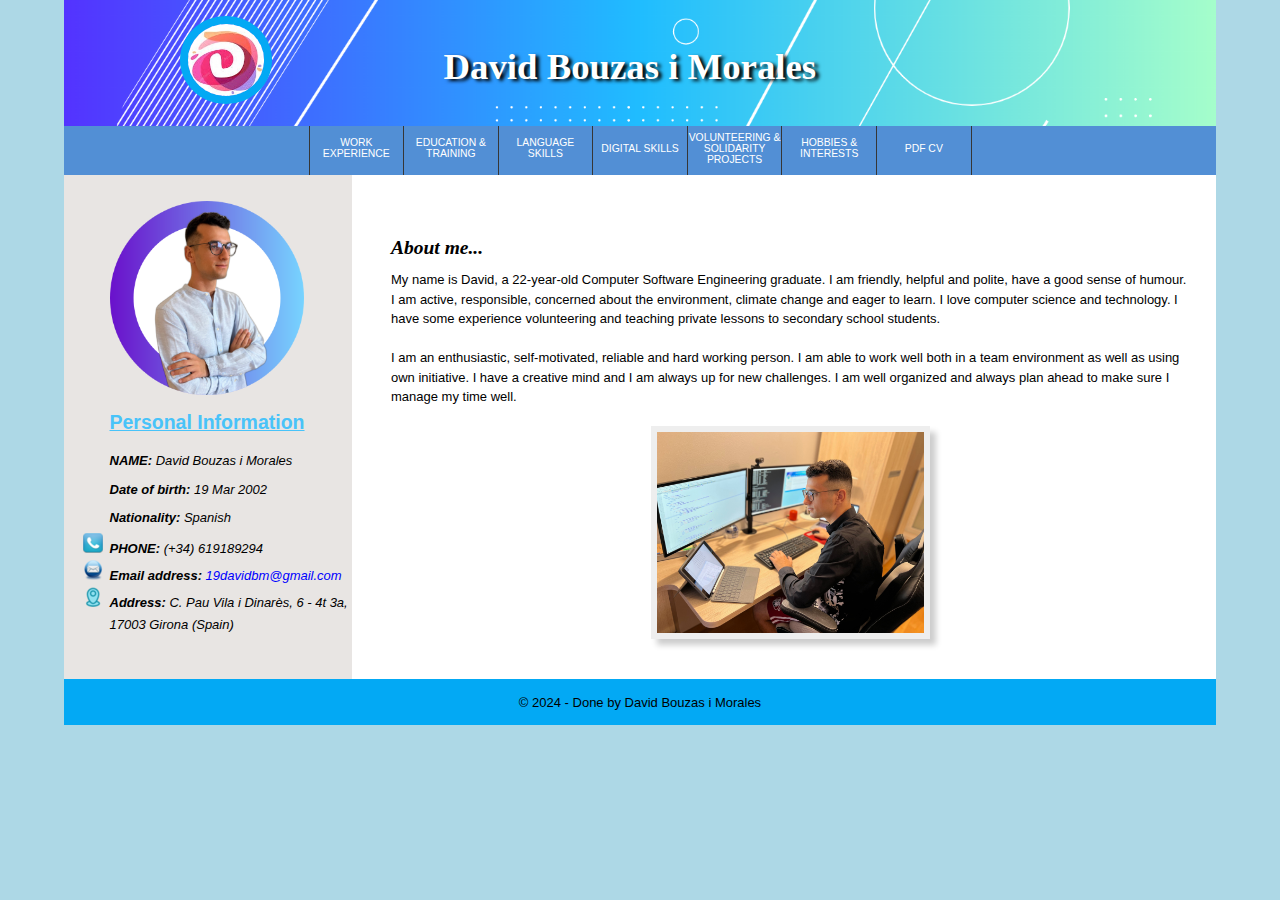
<file: index.html>
<!DOCTYPE html>
<! Author: David Bouzas Morales>
<html lang="en">
  <head>
	<meta charset="UTF-8">
    <title>David Bouzas CV</title>
    <link rel="stylesheet" type="text/css" href="./css/estilCV.css">
	<meta name="viewport" content="width=device-width, user-scalable=no, initial-scale=1.0, maximum-scale=1.0, minimum-scale=1.0">
  </head>
  <body>
	<header class="header">
		<div class="logotip">
			<img src="./imatges/LOGOD.jpg" alt="logo D">
		</div>
		<section class="titol">
			<h1>David Bouzas i Morales</h1>
		</section>
	</header>
	<nav class="navegacion">
		<ul class="menu">
			
			<li class="first-item">
				<a href="workExperience.html">
					<img src="./imatges/work-menu.png" alt="" class="imatge">
					<span class="text-item">WORK EXPERIENCE</span>
					<span class="down-item"></span>
				</a>
			</li>

			<li>
				<a href="educationTraining.html">
					<img src="./imatges/education-menu.png" alt="" class="imatge">
					<span class="text-item">EDUCATION & TRAINING</span>
					<span class="down-item"></span>
				</a>
			</li>

			<li>
				<a href="languageSkills.html">
					<img src="./imatges/language-menu.png" alt="" class="imatge">
					<span class="text-item">LANGUAGE SKILLS</span>
					<span class="down-item"></span>
				</a>
			</li>

			<li>
				<a href="digitalSkills.html">
					<img src="./imatges/digital-menu.png" alt="" class="imatge">
					<span class="text-item">DIGITAL SKILLS</span>
					<span class="down-item"></span>
				</a>
			</li>

			<li>
				<a href="volunteering.html">
					<img src="./imatges/volunteering-menu.png" alt="" class="imatge">
					<span class="text-item">VOLUNTEERING & SOLIDARITY PROJECTS</span>
					<span class="down-item"></span>
				</a>
			</li>

			<li>
				<a href="hobbies.html">
					<img src="./imatges/hobbies-menu.png" alt="" class="imatge">
					<span class="text-item">HOBBIES & INTERESTS</span>
					<span class="down-item"></span>
				</a>
			</li>
			<li>
				<a href="cvPDF.html">
					<img src="./imatges/PDF-menu.png" alt="" class="imatge">
					<span class="text-item">PDF CV</span>
					<span class="down-item"></span>
				</a>
			</li>

		</ul>
	</nav>
	
	<div id="main-content">
		<div class="infoPersonal">
			<img src="./imatges/photoDavid.png" alt="Photo David" />
			<h3>Personal Information</h3> 
			<p><em><strong>NAME:</strong> David Bouzas i Morales </em></p>
			<p><em><strong>Date of birth:</strong> 19 Mar 2002 </em></p>
			<p><em><strong>Nationality:</strong> Spanish </em></p>
			
			<ul><li class="telef"><em><strong>PHONE: </strong>(+34) 619189294 </em></li></ul>
			<ul><li class="email"><em><strong>Email address: </strong><a href="mailto:19davidbm@gmail.com" class="adrmail">19davidbm@gmail.com</a></em></li></ul> 
			<ul><li class="adreça"><em><strong>Address:</strong> C. Pau Vila i Dinarès, 6 - 4t 3a, 17003 Girona (Spain) </em></li></ul> 
			<br></br>
		</div>
		<div class="bio">
			<h2>About me...</h2>
			<p>My name is David, a 22-year-old Computer Software Engineering graduate. I am friendly, helpful and polite, have a good sense of humour. I am active, 
			responsible, concerned about the environment, climate change and eager to learn. I love computer science and technology. I have some experience volunteering 
			and teaching private lessons to secondary school students.<br></br></p>
			<p> I am an enthusiastic, self-motivated, reliable and hard working person. I am able to work well both in a team environment as well as using own initiative.  I have a creative mind and I am always 
			up for new challenges. I am well organized and always plan ahead to make sure I manage my time well.<br></br></p>
			<img src="./imatges/photoOffice.jpeg" alt="Photo Office">
		</div>
	</div>
	<footer>
		&#169 2024 - Done by David Bouzas i Morales
	</footer>
  </body>
</html>
</file>
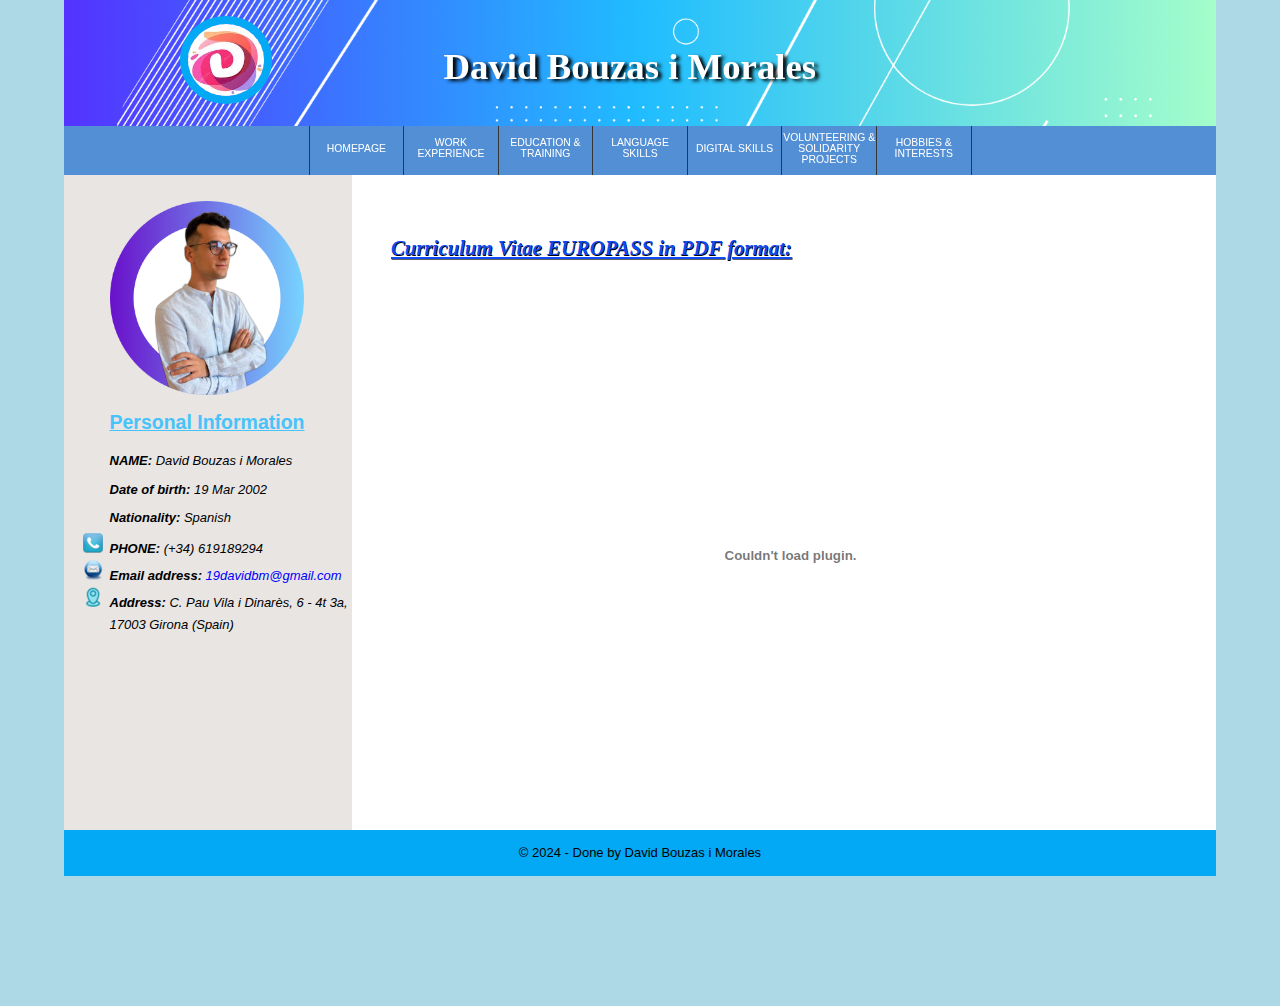
<file: cvPDF.html>
<!DOCTYPE html>
<! Author: David Bouzas Morales>
<html lang="en">
  <head>
	<meta charset="UTF-8">
    <title>David Bouzas CV: Display PDF</title>
    <link rel="stylesheet" type="text/css" href="./css/estilCV.css">
	<meta name="viewport" content="width=device-width, user-scalable=no, initial-scale=1.0, maximum-scale=1.0, minimum-scale=1.0">
  </head>
  <body>
	<header class="header">
		<div class="logotip">
			<img src="./imatges/LOGOD.jpg" alt="logo D">
		</div>
		<section class="titol">
			<h1>David Bouzas i Morales</h1>
		</section>
	</header>
	<nav class="navegacion">
		<ul class="menu">

			<li class="first-item">
				<a href="index.html">
					<img src="./imatges/home-menu.png" alt="" class="imatge">
					<span class="text-item">HOMEPAGE</span>
					<span class="down-item"></span>
				</a>
			</li>

			<li>
				<a href="workExperience.html">
					<img src="./imatges/work-menu.png" alt="" class="imatge">
					<span class="text-item">WORK EXPERIENCE</span>
					<span class="down-item"></span>
				</a>
			</li>

			<li>
				<a href="educationTraining.html">
					<img src="./imatges/education-menu.png" alt="" class="imatge">
					<span class="text-item">EDUCATION & TRAINING</span>
					<span class="down-item"></span>
				</a>
			</li>

			<li>
				<a href="languageSkills.html">
					<img src="./imatges/language-menu.png" alt="" class="imatge">
					<span class="text-item">LANGUAGE SKILLS</span>
					<span class="down-item"></span>
				</a>
			</li>

			<li>
				<a href="digitalSkills.html">
					<img src="./imatges/digital-menu.png" alt="" class="imatge">
					<span class="text-item">DIGITAL SKILLS</span>
					<span class="down-item"></span>
				</a>
			</li>

			<li>
				<a href="volunteering.html">
					<img src="./imatges/volunteering-menu.png" alt="" class="imatge">
					<span class="text-item">VOLUNTEERING & SOLIDARITY PROJECTS</span>
					<span class="down-item"></span>
				</a>
			</li>
			<li>
				<a href="hobbies.html">
					<img src="./imatges/hobbies-menu.png" alt="" class="imatge">
					<span class="text-item">HOBBIES & INTERESTS</span>
					<span class="down-item"></span>
				</a>
			</li>

		</ul>
	</nav>
	<div id="main-content">
		<div class="infoPersonal">
			<img src="./imatges/photoDavid.png" alt="Photo David" />
			<h3>Personal Information</h3> 
			<p><em><strong>NAME:</strong> David Bouzas i Morales </em></p>
			<p><em><strong>Date of birth:</strong> 19 Mar 2002 </em></p>
			<p><em><strong>Nationality:</strong> Spanish </em></p>
			
			<ul><li class="telef"><em><strong>PHONE: </strong>(+34) 619189294 </em></li></ul>
			<ul><li class="email"><em><strong>Email address: </strong><a href="mailto:19davidbm@gmail.com" class="adrmail">19davidbm@gmail.com</a></em></li></ul> 
			<ul><li class="adreça"><em><strong>Address:</strong> C. Pau Vila i Dinarès, 6 - 4t 3a, 17003 Girona (Spain) </em></li></ul> 
		</div>
		<div class="bio">
			<h4>Curriculum Vitae EUROPASS in PDF format:<br></br></h4>
			
			<embed src="./pdf/CV_David_Bouzas.pdf" type="application/pdf" width="100%" height="490px" />
		</div>
	</div>
	<footer>
		&#169 2024 - Done by David Bouzas i Morales
	</footer>
  </body>
</html>
</file>
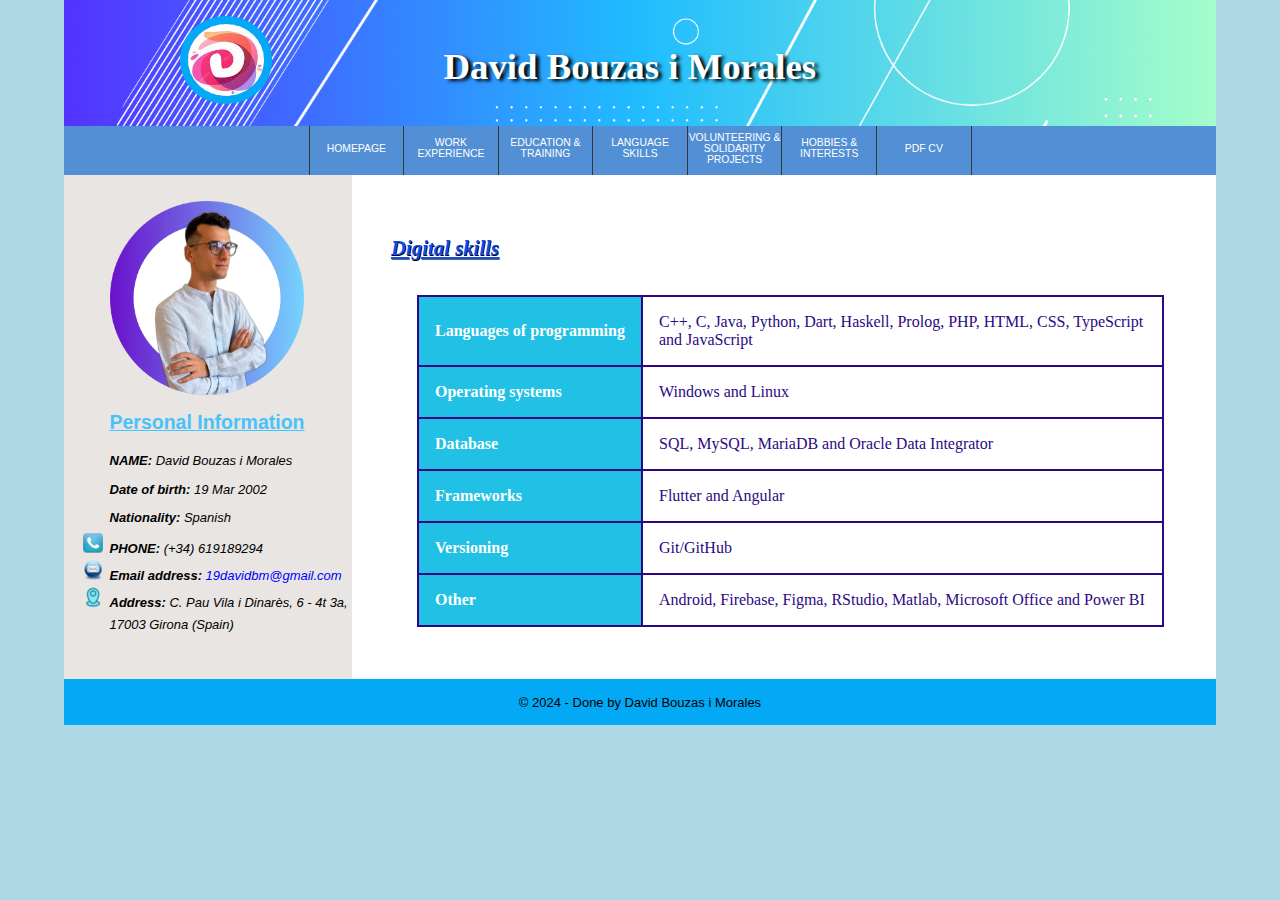
<file: digitalSkills.html>
<!DOCTYPE html>
<! Author: David Bouzas Morales>
<html lang="en">
  <head>
	<meta charset="UTF-8">
    <title>David Bouzas CV: Digital skills</title>
    <link rel="stylesheet" type="text/css" href="./css/estilCV.css">
	<meta name="viewport" content="width=device-width, user-scalable=no, initial-scale=1.0, maximum-scale=1.0, minimum-scale=1.0">
  </head>
  <body>
	<header class="header">
		<div class="logotip">
			<img src="./imatges/LOGOD.jpg" alt="logo D">
		</div>
		<section class="titol">
			<h1>David Bouzas i Morales</h1>
		</section>
	</header>
	<nav class="navegacion">
		<ul class="menu">

			<li class="first-item">
				<a href="index.html">
					<img src="./imatges/home-menu.png" alt="" class="imatge">
					<span class="text-item">HOMEPAGE</span>
					<span class="down-item"></span>
				</a>
			</li>

			<li>
				<a href="workExperience.html">
					<img src="./imatges/work-menu.png" alt="" class="imatge">
					<span class="text-item">WORK EXPERIENCE</span>
					<span class="down-item"></span>
				</a>
			</li>

			<li>
				<a href="educationTraining.html">
					<img src="./imatges/education-menu.png" alt="" class="imatge">
					<span class="text-item">EDUCATION & TRAINING</span>
					<span class="down-item"></span>
				</a>
			</li>

			<li>
				<a href="languageSkills.html">
					<img src="./imatges/language-menu.png" alt="" class="imatge">
					<span class="text-item">LANGUAGE SKILLS</span>
					<span class="down-item"></span>
				</a>
			</li>

			<li>
				<a href="volunteering.html">
					<img src="./imatges/volunteering-menu.png" alt="" class="imatge">
					<span class="text-item">VOLUNTEERING & SOLIDARITY PROJECTS</span>
					<span class="down-item"></span>
				</a>
			</li>

			<li>
				<a href="hobbies.html">
					<img src="./imatges/hobbies-menu.png" alt="" class="imatge">
					<span class="text-item">HOBBIES & INTERESTS</span>
					<span class="down-item"></span>
				</a>
			</li>
			<li>
				<a href="cvPDF.html">
					<img src="./imatges/PDF-menu.png" alt="" class="imatge">
					<span class="text-item">PDF CV</span>
					<span class="down-item"></span>
				</a>
			</li>

		</ul>
	</nav>
	<div id="main-content">
		<div class="infoPersonal">
			<img src="./imatges/photoDavid.png" alt="Photo David" />
			<h3>Personal Information</h3> 
			<p><em><strong>NAME:</strong> David Bouzas i Morales </em></p>
			<p><em><strong>Date of birth:</strong> 19 Mar 2002 </em></p>
			<p><em><strong>Nationality:</strong> Spanish </em></p>
			
			<ul><li class="telef"><em><strong>PHONE: </strong>(+34) 619189294 </em></li></ul>
			<ul><li class="email"><em><strong>Email address: </strong><a href="mailto:19davidbm@gmail.com" class="adrmail">19davidbm@gmail.com</a></em></li></ul> 
			<ul><li class="adreça"><em><strong>Address:</strong> C. Pau Vila i Dinarès, 6 - 4t 3a, 17003 Girona (Spain) </em></li></ul> 
		</div>
		<div class="bio">
			<h4>Digital skills</h4>
			<table>
				<tr>
					<th>Languages of programming</th>
					<td>C++, C, Java, Python, Dart, Haskell, Prolog, PHP, HTML, CSS, TypeScript and JavaScript</td>
				</tr>
				<tr>
					<th>Operating systems</th>
					<td>Windows and Linux</td>
				</tr>
				<tr>
					<th>Database</th>
					<td>SQL, MySQL, MariaDB and Oracle Data Integrator</td>
				</tr>
				<tr>
					<th>Frameworks</th>
					<td>Flutter and Angular</td>
				</tr>
				<tr>
					<th>Versioning</th>
					<td>Git/GitHub</td>
				</tr>
				<tr>
					<th>Other</th>
					<td>Android, Firebase, Figma, RStudio, Matlab, Microsoft Office and Power BI</td>
				</tr>
			</table>
		</div>
	</div>
	<footer>
		&#169 2024 - Done by David Bouzas i Morales
	</footer>
  </body>
</html>
</file>
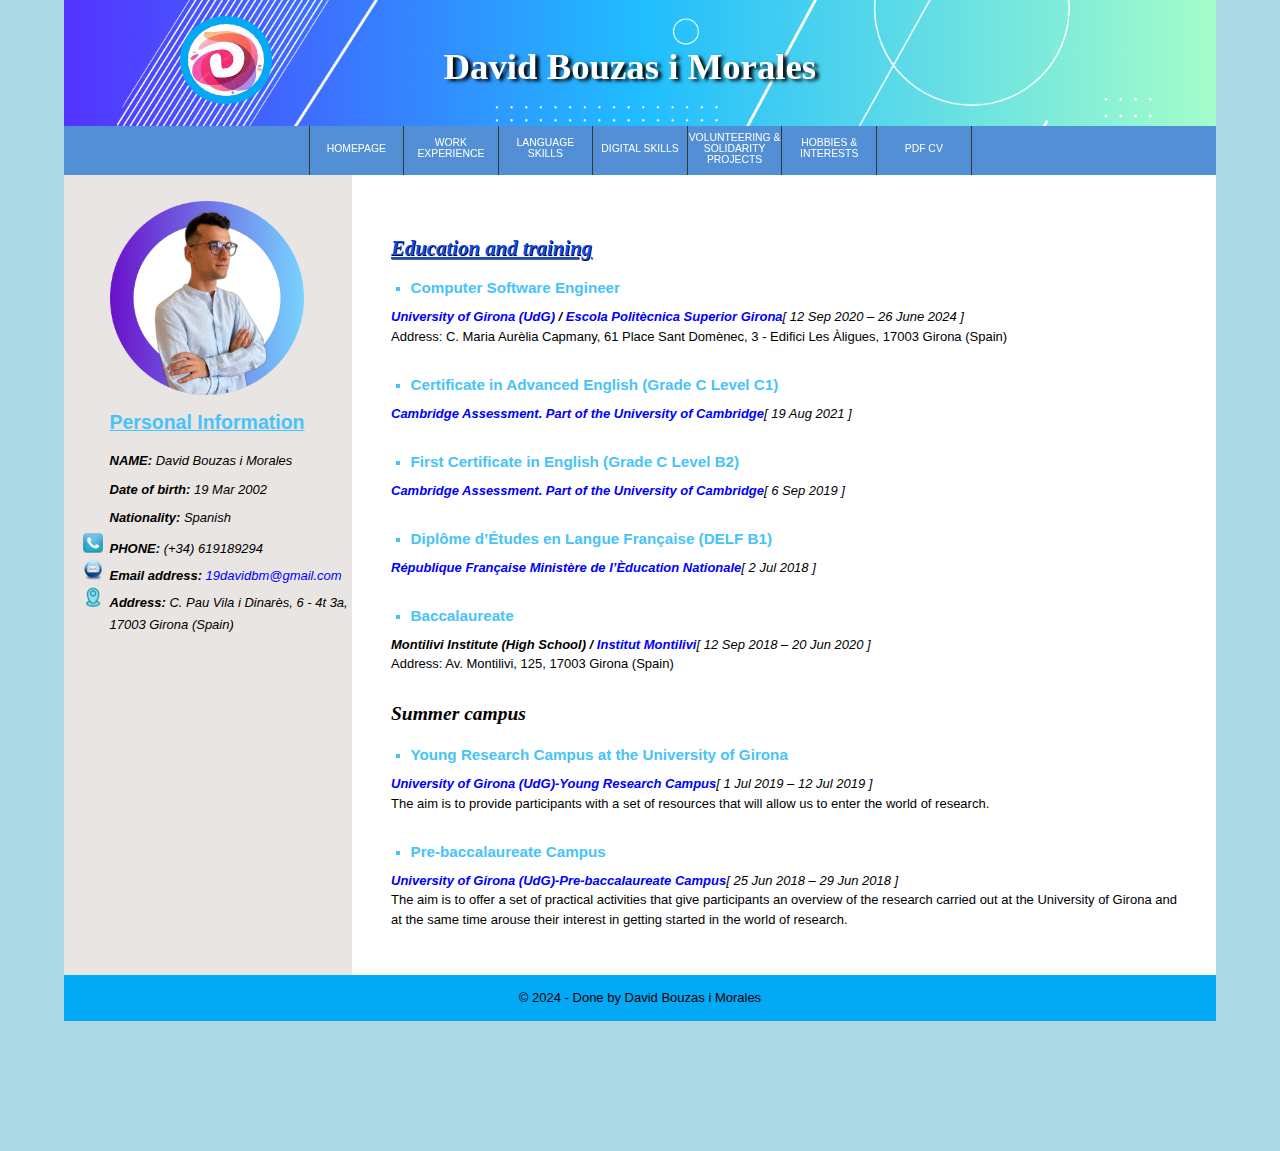
<file: educationTraining.html>
<!DOCTYPE html>
<! Author: David Bouzas Morales>
<html lang="en">
  <head>
	<meta charset="UTF-8">
    <title>David Bouzas CV: Education and training</title>
    <link rel="stylesheet" type="text/css" href="./css/estilCV.css">
	<meta name="viewport" content="width=device-width, user-scalable=no, initial-scale=1.0, maximum-scale=1.0, minimum-scale=1.0">
  </head>
  <body>
	<header class="header">
		<div class="logotip">
			<img src="./imatges/LOGOD.jpg" alt="logo D">
		</div>
		<section class="titol">
			<h1>David Bouzas i Morales</h1>
		</section>
	</header>
	<nav class="navegacion">
		<ul class="menu">

			<li class="first-item">
				<a href="index.html">
					<img src="./imatges/home-menu.png" alt="" class="imatge">
					<span class="text-item">HOMEPAGE</span>
					<span class="down-item"></span>
				</a>
			</li>

			<li>
				<a href="workExperience.html">
					<img src="./imatges/work-menu.png" alt="" class="imatge">
					<span class="text-item">WORK EXPERIENCE</span>
					<span class="down-item"></span>
				</a>
			</li>

			<li>
				<a href="languageSkills.html">
					<img src="./imatges/language-menu.png" alt="" class="imatge">
					<span class="text-item">LANGUAGE SKILLS</span>
					<span class="down-item"></span>
				</a>
			</li>

			<li>
				<a href="digitalSkills.html">
					<img src="./imatges/digital-menu.png" alt="" class="imatge">
					<span class="text-item">DIGITAL SKILLS</span>
					<span class="down-item"></span>
				</a>
			</li>

			<li>
				<a href="volunteering.html">
					<img src="./imatges/volunteering-menu.png" alt="" class="imatge">
					<span class="text-item">VOLUNTEERING & SOLIDARITY PROJECTS</span>
					<span class="down-item"></span>
				</a>
			</li>

			<li>
				<a href="hobbies.html">
					<img src="./imatges/hobbies-menu.png" alt="" class="imatge">
					<span class="text-item">HOBBIES & INTERESTS</span>
					<span class="down-item"></span>
				</a>
			</li>
			<li>
				<a href="cvPDF.html">
					<img src="./imatges/PDF-menu.png" alt="" class="imatge">
					<span class="text-item">PDF CV</span>
					<span class="down-item"></span>
				</a>
			</li>

		</ul>
	</nav>
	<div id="main-content">
		<div class="infoPersonal">	
			<img src="./imatges/photoDavid.png" alt="Photo David" />
			<h3>Personal Information</h3> 
			<p><em><strong>NAME:</strong> David Bouzas i Morales </em></p>
			<p><em><strong>Date of birth:</strong> 19 Mar 2002 </em></p>
			<p><em><strong>Nationality:</strong> Spanish </em></p>
			
			<ul><li class="telef"><em><strong>PHONE: </strong>(+34) 619189294 </em></li></ul>
			<ul><li class="email"><em><strong>Email address: </strong><a href="mailto:19davidbm@gmail.com" class="adrmail">19davidbm@gmail.com</a></em></li></ul> 
			<ul><li class="adreça"><em><strong>Address:</strong> C. Pau Vila i Dinarès, 6 - 4t 3a, 17003 Girona (Spain) </em></li></ul> 
		</div>
		<div class="bio">
			<h4>Education and training</h4>
			<ul><li><h3>Computer Software Engineer</h3></li></ul>
			<p><a href="https://www.udg.edu/en/" target="_blank"><em><strong>University of Girona (UdG)</a> / <a href="https://www.udg.edu/en/eps" target="_blank">Escola Politècnica Superior Girona</a></strong>[ 12 Sep 2020 – 26 June 2024 ]</em></p>
			<p>Address: C. Maria Aurèlia Capmany, 61 Place Sant Domènec, 3 - Edifici Les Àligues, 17003 Girona (Spain)<br></br></p>
			<ul><li><h3>Certificate in Advanced English (Grade C Level C1)</h3></li></ul>
			<p><a href="https://www.cambridgeenglish.org/exams-and-tests/advanced/" target="_blank"><em><strong>Cambridge Assessment. Part of the University of Cambridge</a></strong>[ 19 Aug 2021 ]</em><br></br></p>
			<ul><li><h3>First Certificate in English (Grade C Level B2)</h3></li></ul>
			<p><a href="https://www.cambridgeenglish.org/exams-and-tests/first/" target="_blank"><em><strong>Cambridge Assessment. Part of the University of Cambridge</a></strong>[ 6 Sep 2019 ]<br></br></em></p>
			<ul><li><h3>Diplôme d’Études en Langue Française (DELF B1)</h3></li></ul>
			<p><a href="https://www.france-education-international.fr/diplome/delf-tout-public?langue=fr" target="_blank"><em><strong>République Française Ministère de l’Èducation Nationale</a></strong>[ 2 Jul 2018 ]<br></br></em></p>
			<ul><li><h3>Baccalaureate</h3></li></ul>
			<p><em><strong>Montilivi Institute (High School) / <a href="https://www.institutmontilivi.cat/" target="_blank">Institut Montilivi</a></strong>[ 12 Sep 2018 – 20 Jun 2020 ]</em></p>
			<p>Address: Av. Montilivi, 125, 17003 Girona (Spain)<br></br></p>
			<h2>Summer campus</h2>
			<ul><li><h3>Young Research Campus at the University of Girona</h3></li></ul>
			<p><a href="https://jovecampusrecerca2019.wordpress.com/" target="_blank"><em><strong>University of Girona (UdG)-Young Research Campus</a></strong>[ 1 Jul 2019 – 12 Jul 2019 ]</em></p>
			<p>The aim is to provide participants with a set of resources that will allow us to enter the world of research.<br></br></p>
			<ul><li><h3>Pre-baccalaureate Campus</h3></li></ul>
			<p><a href="https://campusprebat2018.wordpress.com/" target="_blank"><em><strong>University of Girona (UdG)-Pre-baccalaureate Campus</a></strong>[ 25 Jun 2018 – 29 Jun 2018 ]</em></p>
			<p>The aim is to offer a set of practical activities that give participants an overview of the research carried out at the University of Girona and at the same time arouse
			their interest in getting started in the world of research.<br></br></p>
		</div>
	</div>
	<footer>
		&#169 2024 - Done by David Bouzas i Morales
	</footer>
  </body>
</html>
</file>
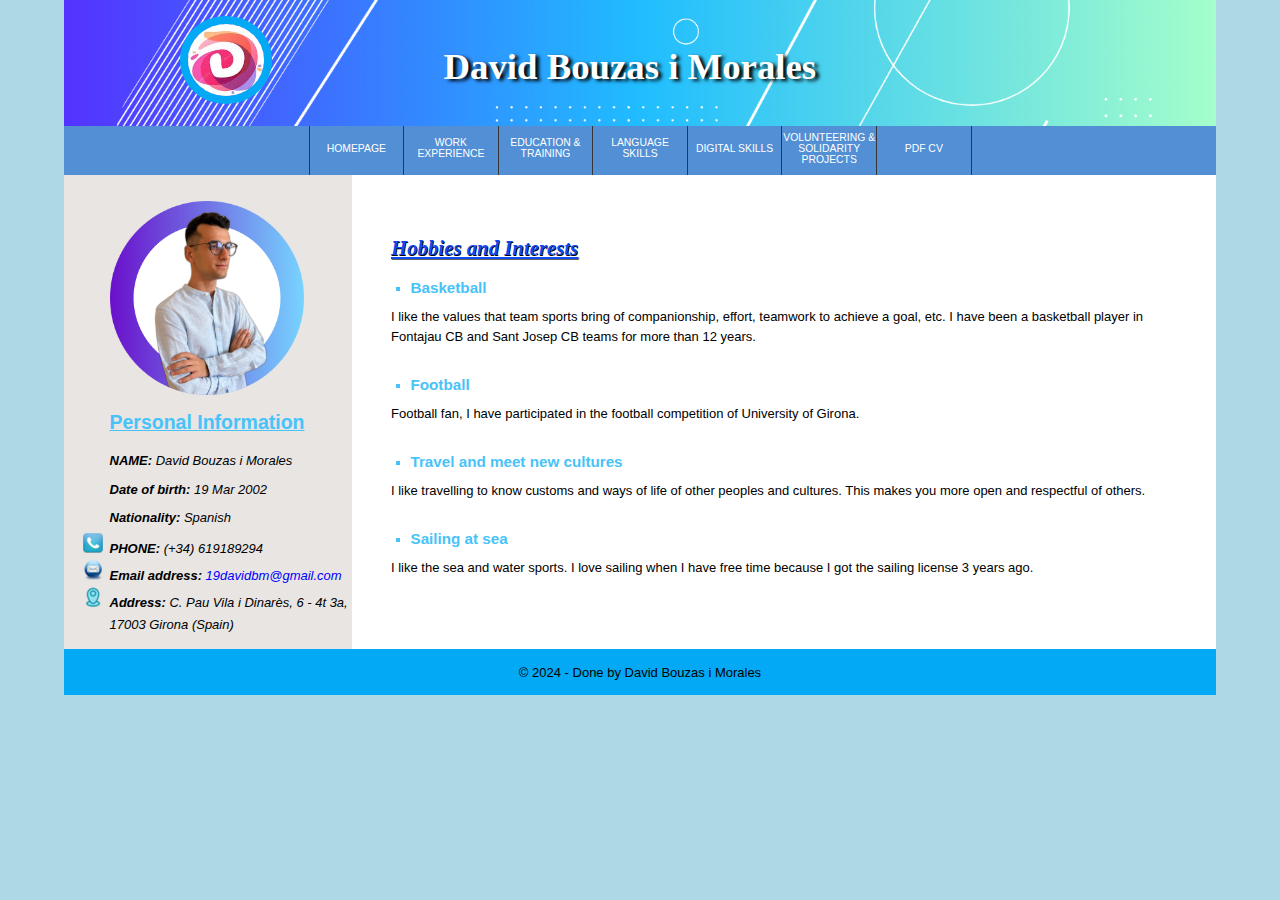
<file: hobbies.html>
<!DOCTYPE html>
<! Author: David Bouzas Morales>
<html lang="en">
  <head>
	<meta charset="UTF-8">
    <title>David Bouzas CV: Hobbies and Interests</title>
    <link rel="stylesheet" type="text/css" href="./css/estilCV.css">
	<meta name="viewport" content="width=device-width, user-scalable=no, initial-scale=1.0, maximum-scale=1.0, minimum-scale=1.0">
  </head>
  <body>
	<header class="header">
		<div class="logotip">
			<img src="./imatges/LOGOD.jpg" alt="logo D">
		</div>
		<section class="titol">
			<h1>David Bouzas i Morales</h1>
		</section>
	</header>
	<nav class="navegacion">
		<ul class="menu">
		
			<li class="first-item">
				<a href="index.html">
					<img src="./imatges/home-menu.png" alt="" class="imatge">
					<span class="text-item">HOMEPAGE</span>
					<span class="down-item"></span>
				</a>
			</li>

			<li>
				<a href="workExperience.html">
					<img src="./imatges/work-menu.png" alt="" class="imatge">
					<span class="text-item">WORK EXPERIENCE</span>
					<span class="down-item"></span>
				</a>
			</li>

			<li>
				<a href="educationTraining.html">
					<img src="./imatges/education-menu.png" alt="" class="imatge">
					<span class="text-item">EDUCATION & TRAINING</span>
					<span class="down-item"></span>
				</a>
			</li>

			<li>
				<a href="languageSkills.html">
					<img src="./imatges/language-menu.png" alt="" class="imatge">
					<span class="text-item">LANGUAGE SKILLS</span>
					<span class="down-item"></span>
				</a>
			</li>

			<li>
				<a href="digitalSkills.html">
					<img src="./imatges/digital-menu.png" alt="" class="imatge">
					<span class="text-item">DIGITAL SKILLS</span>
					<span class="down-item"></span>
				</a>
			</li>

			<li>
				<a href="volunteering.html">
					<img src="./imatges/volunteering-menu.png" alt="" class="imatge">
					<span class="text-item">VOLUNTEERING & SOLIDARITY PROJECTS</span>
					<span class="down-item"></span>
				</a>
			</li>
			<li>
				<a href="cvPDF.html">
					<img src="./imatges/PDF-menu.png" alt="" class="imatge">
					<span class="text-item">PDF CV</span>
					<span class="down-item"></span>
				</a>
			</li>

		</ul>
	</nav>
	<div id="main-content">
		<div class="infoPersonal">
			<img src="./imatges/photoDavid.png" alt="Photo David" />
			<h3>Personal Information</h3> 
			<p><em><strong>NAME:</strong> David Bouzas i Morales </em></p>
			<p><em><strong>Date of birth:</strong> 19 Mar 2002 </em></p>
			<p><em><strong>Nationality:</strong> Spanish </em></p>
			
			<ul><li class="telef"><em><strong>PHONE: </strong>(+34) 619189294 </em></li></ul>
			<ul><li class="email"><em><strong>Email address: </strong><a href="mailto:19davidbm@gmail.com" class="adrmail">19davidbm@gmail.com</a></em></li></ul> 
			<ul><li class="adreça"><em><strong>Address:</strong> C. Pau Vila i Dinarès, 6 - 4t 3a, 17003 Girona (Spain) </em></li></ul> 
		</div>
		<div class="bio">
			<h4>Hobbies and Interests</h4>
			<ul><li><h3>Basketball</h3></li></ul>
			<p>I like the values that team sports bring of companionship, effort, teamwork to achieve a goal, etc. I have been a basketball 
			player in Fontajau CB and Sant Josep CB teams for more than 12 years.<br></br></p>
			<ul><li><h3>Football</h3></li></ul>
			<p>Football fan, I have participated in the football competition of University of Girona.<br></br></p>
			<ul><li><h3>Travel and meet new cultures</h3></li></ul>
			<p>I like travelling to know customs and ways of life of other peoples and cultures. This makes you more open and 
			respectful of others.<br></br></p>
			<ul><li><h3>Sailing at sea </h3></li></ul>
			<p>I like the sea and water sports. I love sailing when I have free time because I got the sailing license 3 years ago.<br></br></p>
		</div>
	</div>
	<footer>
		&#169 2024 - Done by David Bouzas i Morales
	</footer>
  </body>
</html>
</file>
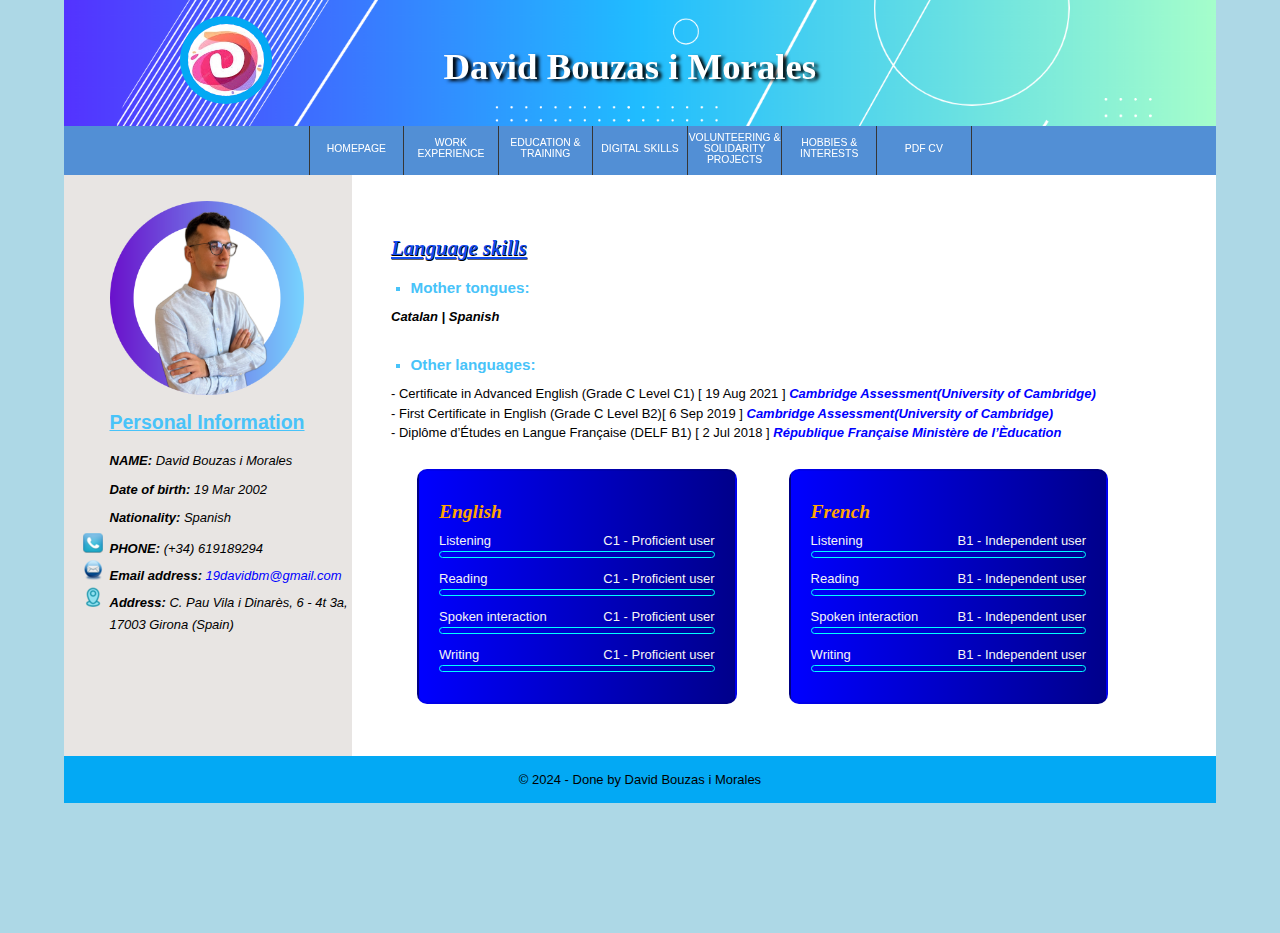
<file: languageSkills.html>
<!DOCTYPE html>
<! Author: David Bouzas Morales>
<html lang="en">
  <head>
	<meta charset="UTF-8">
    <title>David Bouzas CV: Language skills</title>
    <link rel="stylesheet" type="text/css" href="./css/estilCV.css">
	<meta name="viewport" content="width=device-width, user-scalable=no, initial-scale=1.0, maximum-scale=1.0, minimum-scale=1.0">
  </head>
  <body>
	<header class="header">
		<div class="logotip">
			<img src="./imatges/LOGOD.jpg" alt="logo D">
		</div>
		<section class="titol">
			<h1>David Bouzas i Morales</h1>
		</section>
	</header>
	<nav class="navegacion">
		<ul class="menu">
		
			<li class="first-item">
				<a href="index.html">
					<img src="./imatges/home-menu.png" alt="" class="imatge">
					<span class="text-item">HOMEPAGE</span>
					<span class="down-item"></span>
				</a>
			</li>

			<li>
				<a href="workExperience.html">
					<img src="./imatges/work-menu.png" alt="" class="imatge">
					<span class="text-item">WORK EXPERIENCE</span>
					<span class="down-item"></span>
				</a>
			</li>

			<li>
				<a href="educationTraining.html">
					<img src="./imatges/education-menu.png" alt="" class="imatge">
					<span class="text-item">EDUCATION & TRAINING</span>
					<span class="down-item"></span>
				</a>
			</li>

			<li>
				<a href="digitalSkills.html">
					<img src="./imatges/digital-menu.png" alt="" class="imatge">
					<span class="text-item">DIGITAL SKILLS</span>
					<span class="down-item"></span>
				</a>
			</li>

			<li>
				<a href="volunteering.html">
					<img src="./imatges/volunteering-menu.png" alt="" class="imatge">
					<span class="text-item">VOLUNTEERING & SOLIDARITY PROJECTS</span>
					<span class="down-item"></span>
				</a>
			</li>

			<li>
				<a href="hobbies.html">
					<img src="./imatges/hobbies-menu.png" alt="" class="imatge">
					<span class="text-item">HOBBIES & INTERESTS</span>
					<span class="down-item"></span>
				</a>
			</li>
			<li>
				<a href="cvPDF.html">
					<img src="./imatges/PDF-menu.png" alt="" class="imatge">
					<span class="text-item">PDF CV</span>
					<span class="down-item"></span>
				</a>
			</li>

		</ul>
	</nav>
	<div id="main-content">
		<div class="infoPersonal">
			<img src="./imatges/photoDavid.png" alt="Photo David" />
			<h3>Personal Information</h3> 
			<p><em><strong>NAME:</strong> David Bouzas i Morales </em></p>
			<p><em><strong>Date of birth:</strong> 19 Mar 2002 </em></p>
			<p><em><strong>Nationality:</strong> Spanish </em></p>
			
			<ul><li class="telef"><em><strong>PHONE: </strong>(+34) 619189294 </em></li></ul>
			<ul><li class="email"><em><strong>Email address: </strong><a href="mailto:19davidbm@gmail.com" class="adrmail">19davidbm@gmail.com</a></em></li></ul> 
			<ul><li class="adreça"><em><strong>Address:</strong> C. Pau Vila i Dinarès, 6 - 4t 3a, 17003 Girona (Spain) </em></li></ul> 
		</div>
		<div class="bio">
			<h4>Language skills</h4>
			<ul><li><h3>Mother tongues:</h3></li></ul>
			<p><em><strong>Catalan | Spanish </strong></em><br></br></p>
			<ul><li><h3>Other languages:</h3></li></ul>
			<p>- Certificate in Advanced English (Grade C Level C1) [ 19 Aug 2021 ] <a href="https://www.cambridgeenglish.org/exams-and-tests/advanced/" target="_blank"><em><strong>Cambridge Assessment(University of Cambridge)</a></strong></em></p>
			<p>- First Certificate in English (Grade C Level B2)[ 6 Sep 2019 ] <a href="https://www.cambridgeenglish.org/exams-and-tests/first/" target="_blank"><em><strong>Cambridge Assessment(University of Cambridge)</a></strong></em></p>
			<p>- Diplôme d’Études en Langue Française (DELF B1) [ 2 Jul 2018 ] <a href="https://www.france-education-international.fr/diplome/delf-tout-public?langue=fr" target="_blank"><em><strong>République Française Ministère de l’Èducation</strong></em></p>
			<div class="container-father">
				<div class="container">
					<h2>English</h2>
					
					<div class="skills">
						<div class="details">
							<span>Listening</span>
							<span>C1 - Proficient user</span>
						</div>
						<div class="menu-bar">
							<div id="listening-menuEnglish"></div>				
						</div>
					</div>
					
					<div class="skills">
						<div class="details">
							<span>Reading</span>
							<span>C1 - Proficient user</span>
						</div>
						<div class="menu-bar">
							<div id="reading-menuEnglish"></div>				
						</div>
					</div>
					
					<div class="skills">
						<div class="details">
							<span>Spoken interaction</span>
							<span>C1 - Proficient user</span>
						</div>
						<div class="menu-bar">
							<div id="spoken-menuEnglish"></div>				
						</div>
					</div>
					
					<div class="skills">
						<div class="details">
							<span>Writing</span>
							<span>C1 - Proficient user</span>
						</div>
						<div class="menu-bar">
							<div id="writing-menuEnglish"></div>				
						</div>
					</div>
				</div>
			</div>
		
			<div class="container-father">
				<div class="container">
					<h2>French</h2>
					
					<div class="skills">
						<div class="details">
							<span>Listening</span>
							<span>B1 - Independent user</span>
						</div>
						<div class="menu-bar">
							<div id="listening-menuFrench"></div>				
						</div>
					</div>
					
					<div class="skills">
						<div class="details">
							<span>Reading</span>
							<span>B1 - Independent user</span>
						</div>
						<div class="menu-bar">
							<div id="reading-menuFrench"></div>				
						</div>
					</div>
					
					<div class="skills">
						<div class="details">
							<span>Spoken interaction</span>
							<span>B1 - Independent user</span>
						</div>
						<div class="menu-bar">
							<div id="spoken-menuFrench"></div>				
						</div>
					</div>
					
					<div class="skills">
						<div class="details">
							<span>Writing</span>
							<span>B1 - Independent user</span>
						</div>
						<div class="menu-bar">
							<div id="writing-menuFrench"></div>				
						</div>
					</div>
				</div>
			</div>
			
		</div>
	</div>
	<footer>
		&#169 2024 - Done by David Bouzas i Morales
	</footer>
  </body>
</html>
</file>
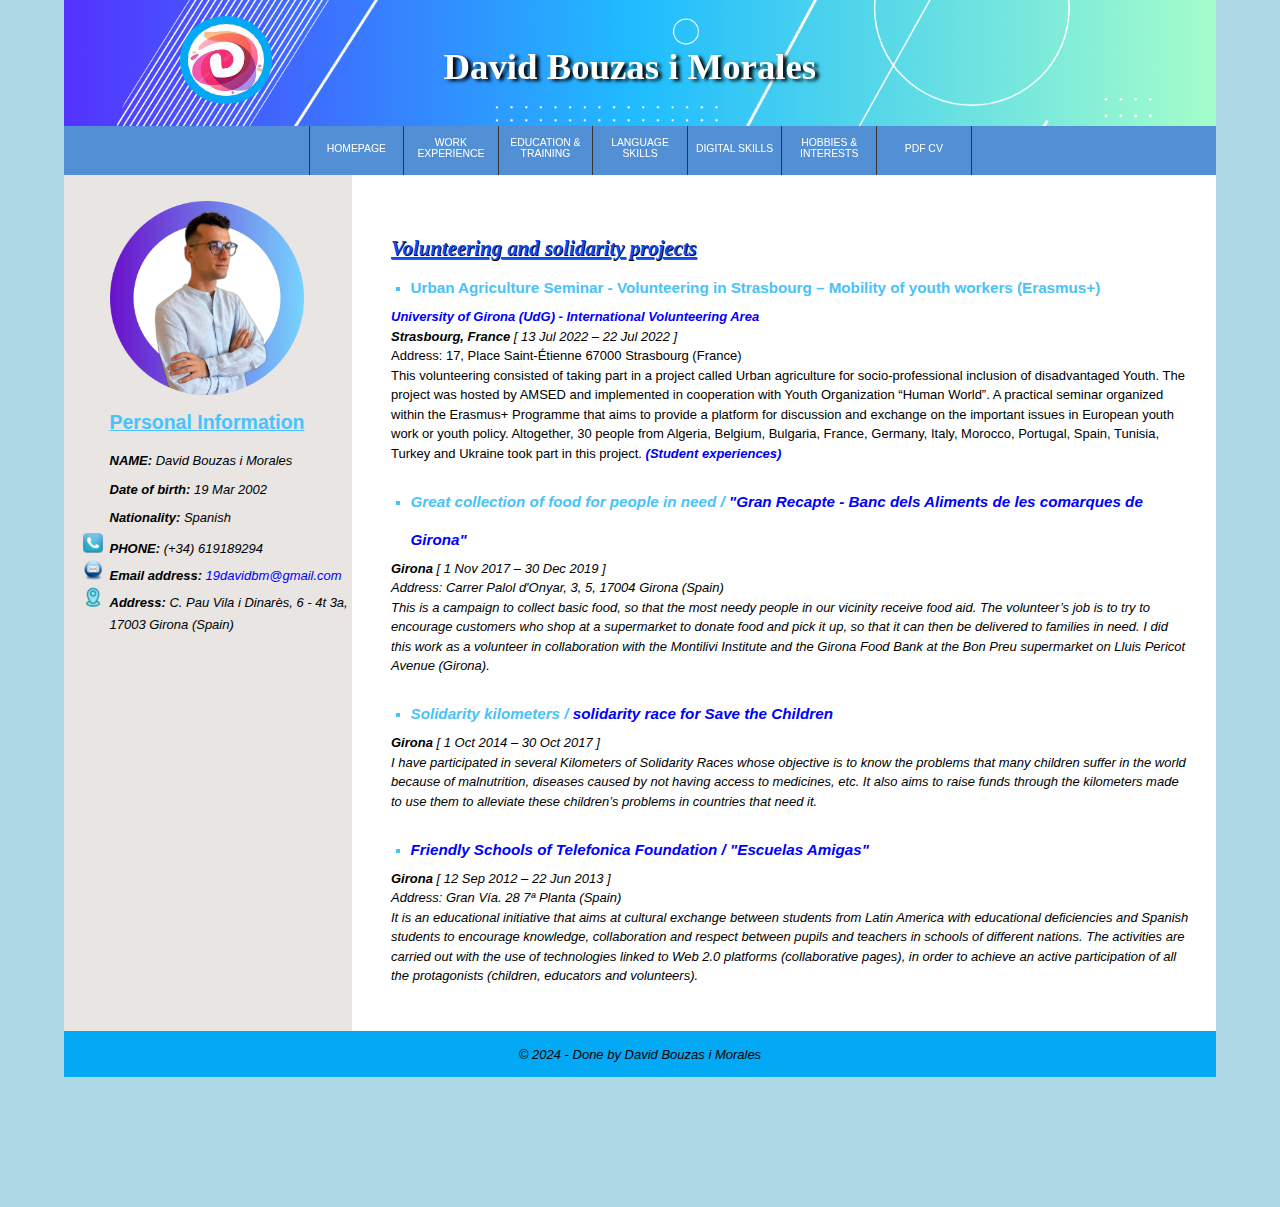
<file: volunteering.html>
<!DOCTYPE html>
<! Author: David Bouzas Morales>
<html lang="en">
  <head>
	<meta charset="UTF-8">
    <title>David Bouzas CV: Volunteering and solidarity projects</title>
    <link rel="stylesheet" type="text/css" href="./css/estilCV.css">
	<meta name="viewport" content="width=device-width, user-scalable=no, initial-scale=1.0, maximum-scale=1.0, minimum-scale=1.0">
  </head>
  <body>
	<header class="header">
		<div class="logotip">
			<img src="./imatges/LOGOD.jpg" alt="logo D">
		</div>
		<section class="titol">
			<h1>David Bouzas i Morales</h1>
		</section>
	</header>
	<nav class="navegacion">
		<ul class="menu">

			<li class="first-item">
				<a href="index.html">
					<img src="./imatges/home-menu.png" alt="" class="imatge">
					<span class="text-item">HOMEPAGE</span>
					<span class="down-item"></span>
				</a>
			</li>

			<li>
				<a href="workExperience.html">
					<img src="./imatges/work-menu.png" alt="" class="imatge">
					<span class="text-item">WORK EXPERIENCE</span>
					<span class="down-item"></span>
				</a>
			</li>

			<li>
				<a href="educationTraining.html">
					<img src="./imatges/education-menu.png" alt="" class="imatge">
					<span class="text-item">EDUCATION & TRAINING</span>
					<span class="down-item"></span>
				</a>
			</li>

			<li>
				<a href="languageSkills.html">
					<img src="./imatges/language-menu.png" alt="" class="imatge">
					<span class="text-item">LANGUAGE SKILLS</span>
					<span class="down-item"></span>
				</a>
			</li>

			<li>
				<a href="digitalSkills.html">
					<img src="./imatges/digital-menu.png" alt="" class="imatge">
					<span class="text-item">DIGITAL SKILLS</span>
					<span class="down-item"></span>
				</a>
			</li>

			<li>
				<a href="hobbies.html">
					<img src="./imatges/hobbies-menu.png" alt="" class="imatge">
					<span class="text-item">HOBBIES & INTERESTS</span>
					<span class="down-item"></span>
				</a>
			</li>
			<li>
				<a href="cvPDF.html">
					<img src="./imatges/PDF-menu.png" alt="" class="imatge">
					<span class="text-item">PDF CV</span>
					<span class="down-item"></span>
				</a>
			</li>

		</ul>
	</nav>
	<div id="main-content">
		<div class="infoPersonal">	
			<img src="./imatges/photoDavid.png" alt="Photo David" />
			<h3>Personal Information</h3> 
			<p><em><strong>NAME:</strong> David Bouzas i Morales </em></p>
			<p><em><strong>Date of birth:</strong> 19 Mar 2002 </em></p>
			<p><em><strong>Nationality:</strong> Spanish </em></p>
			
			<ul><li class="telef"><em><strong>PHONE: </strong>(+34) 619189294 </em></li></ul>
			<ul><li class="email"><em><strong>Email address: </strong><a href="mailto:19davidbm@gmail.com" class="adrmail">19davidbm@gmail.com</a></em></li></ul> 
			<ul><li class="adreça"><em><strong>Address:</strong> C. Pau Vila i Dinarès, 6 - 4t 3a, 17003 Girona (Spain) </em></li></ul> 
		</div>
		<div class="bio">
			<h4>Volunteering and solidarity projects</h4>
			<ul><li><h3>Urban Agriculture Seminar - Volunteering in Strasbourg – Mobility of youth workers (Erasmus+)</h3></li></ul>
			<p><a href="https://www.udg.edu/en/compromis-social/arees/voluntariat-internacional" target="_blank"><em><strong>University of Girona (UdG) - International Volunteering Area</a></strong></em></p>
			<p><em><strong>Strasbourg, France </strong>[ 13 Jul 2022 – 22 Jul 2022 ]</em></p>
			<p>Address: 17, Place Saint-Étienne 67000 Strasbourg (France)</p>
			<p>This volunteering consisted of taking part in a project called Urban agriculture for socio-professional inclusion of disadvantaged Youth.  The project was hosted 
			by AMSED and implemented in cooperation with Youth Organization “Human World”. A practical seminar organized within the Erasmus+ Programme that aims to provide a platform 
			for discussion and exchange on the important issues in European youth work or youth policy. Altogether, 30 people from Algeria, Belgium, Bulgaria, France, Germany, Italy, 
			Morocco, Portugal, Spain, Tunisia, Turkey and Ukraine took part in this project. <a href="https://www.udg.edu/ca/compromis-social/arees/voluntariat-internacional/experiencies-destudiants" target="_blank"><em><strong>(Student experiences)<em></a></strong></em><br></br></p>
			<ul><li><h3>Great collection of food for people in need / <a href="https://www.granrecapte.com/" target="_blank">"Gran Recapte - Banc dels Aliments de les comarques de Girona"</a></h3></li></ul>
			<p><em><strong>Girona </strong>[ 1 Nov 2017 – 30 Dec 2019 ]</em></p>
			<p>Address:  Carrer Palol d'Onyar, 3, 5, 17004 Girona (Spain)</p>
			<p>This is a campaign to collect basic food, so that the most needy people in our vicinity receive food aid. The volunteer’s job 
			is to try to encourage customers who shop at a supermarket to donate food and pick it up, so that it can then be delivered to 
			families in need. I did this work as a volunteer in collaboration with the Montilivi Institute and the Girona Food Bank at the 
			Bon Preu supermarket on Lluis Pericot Avenue (Girona).<br></br></p>
			<ul><li><h3>Solidarity kilometers / <a href="https://www.savethechildren.es/kilometros-de-solidaridad-coles" target="_blank">solidarity race for Save the Children</a></h3></li></ul>
			<p><em><strong>Girona </strong>[ 1 Oct 2014 – 30 Oct 2017 ]</em></p>
			<p>I have participated in several Kilometers of Solidarity Races whose objective is to know the problems that many children 
			suffer in the world because of malnutrition, diseases caused by not having access to medicines, etc. It also aims to raise funds 
			through the kilometers made to use them to alleviate these children’s problems in countries that need it.<br></br></p>
			<ul><li><h3><a href="https://www.fundaciontelefonica.com/noticias/17_01_2014_esp_6370-2773/" target="_blank">Friendly Schools of Telefonica Foundation / "Escuelas Amigas"</a></h3></li></ul>
			<p><em><strong>Girona </strong>[ 12 Sep 2012 – 22 Jun 2013 ]</em></p>
			<p>Address: Gran Vía. 28 7ª Planta (Spain)</p>
			<p>It is an educational initiative that aims at cultural exchange between students from Latin America with educational deficiencies 
			and Spanish students to encourage knowledge, collaboration and respect between pupils and teachers in schools of different 
			nations. The activities are carried out with the use of technologies linked to Web 2.0 platforms (collaborative pages), in order 
			to achieve an active participation of all the protagonists (children, educators and volunteers).<br></br></p>
		</div>
	</div>
	<footer>
		&#169 2024 - Done by David Bouzas i Morales
	</footer>
  </body>
</html>
</file>
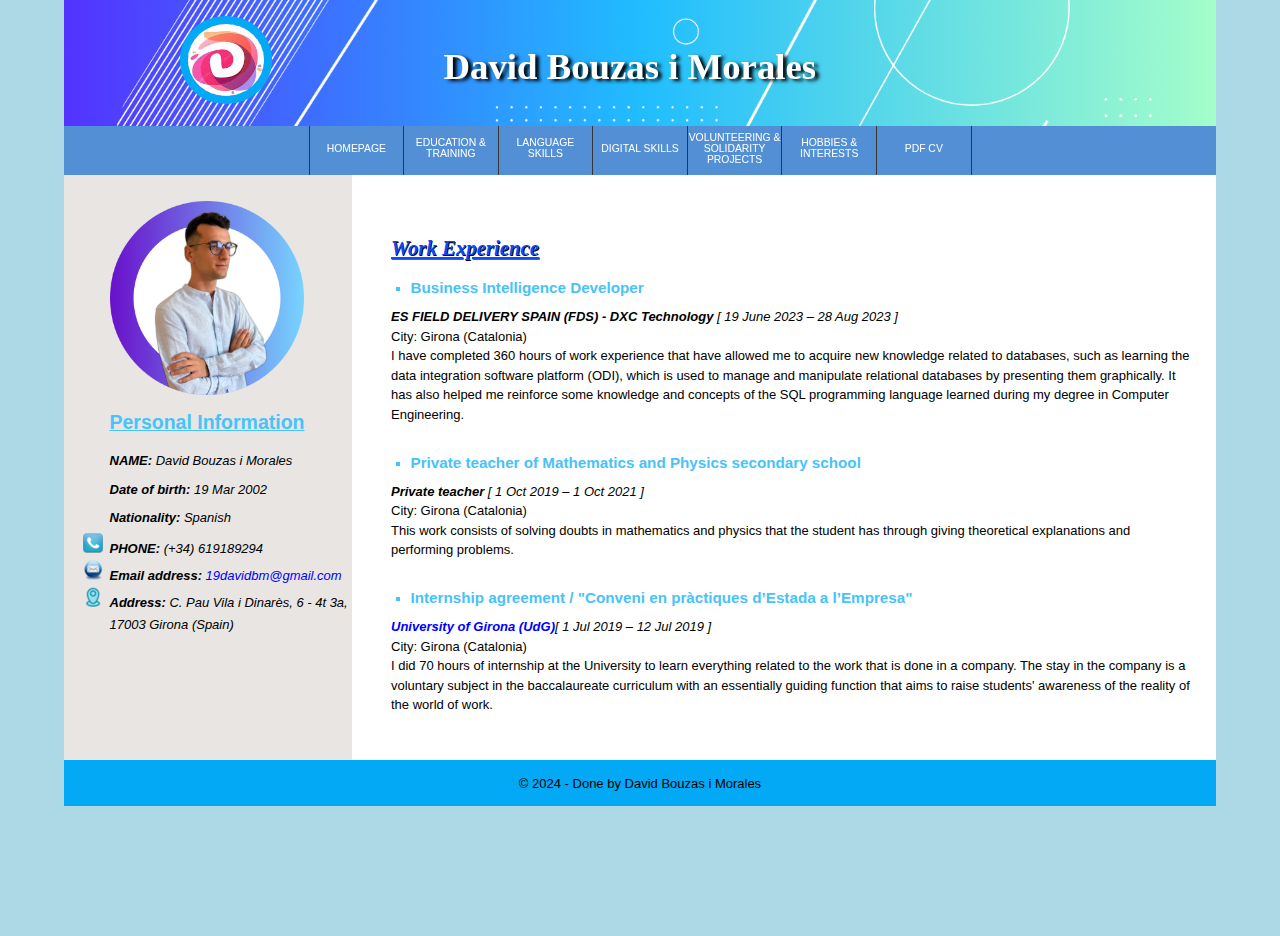
<file: workExperience.html>
<!DOCTYPE html>
<! Author: David Bouzas Morales>
<html lang="en">
  <head>
	<meta charset="UTF-8">
    <title>David Bouzas CV: Work Experience</title>
    <link rel="stylesheet" type="text/css" href="./css/estilCV.css">
	<meta name="viewport" content="width=device-width, user-scalable=no, initial-scale=1.0, maximum-scale=1.0, minimum-scale=1.0">
  </head>
  <body>
	<header class="header">
		<div class="logotip">
			<img src="./imatges/LOGOD.jpg" alt="logo D">
		</div>
		<section class="titol">
			<h1>David Bouzas i Morales</h1>
		</section>
	</header>
	<nav class="navegacion">
		<ul class="menu">

			<li class="first-item">
				<a href="index.html">
					<img src="./imatges/home-menu.png" alt="" class="imatge">
					<span class="text-item">HOMEPAGE</span>
					<span class="down-item"></span>
				</a>
			</li>

			<li>
				<a href="educationTraining.html">
					<img src="./imatges/education-menu.png" alt="" class="imatge">
					<span class="text-item">EDUCATION & TRAINING</span>
					<span class="down-item"></span>
				</a>
			</li>

			<li>
				<a href="languageSkills.html">
					<img src="./imatges/language-menu.png" alt="" class="imatge">
					<span class="text-item">LANGUAGE SKILLS</span>
					<span class="down-item"></span>
				</a>
			</li>

			<li>
				<a href="digitalSkills.html">
					<img src="./imatges/digital-menu.png" alt="" class="imatge">
					<span class="text-item">DIGITAL SKILLS</span>
					<span class="down-item"></span>
				</a>
			</li>

			<li>
				<a href="volunteering.html">
					<img src="./imatges/volunteering-menu.png" alt="" class="imatge">
					<span class="text-item">VOLUNTEERING & SOLIDARITY PROJECTS</span>
					<span class="down-item"></span>
				</a>
			</li>

			<li>
				<a href="hobbies.html">
					<img src="./imatges/hobbies-menu.png" alt="" class="imatge">
					<span class="text-item">HOBBIES & INTERESTS</span>
					<span class="down-item"></span>
				</a>
			</li>
			<li>
				<a href="cvPDF.html">
					<img src="./imatges/PDF-menu.png" alt="" class="imatge">
					<span class="text-item">PDF CV</span>
					<span class="down-item"></span>
				</a>
			</li>

		</ul>
	</nav>
	<div id="main-content">
		<div class="infoPersonal">
			<img src="./imatges/photoDavid.png" alt="Photo David" />
			<h3>Personal Information</h3> 
			<p><em><strong>NAME:</strong> David Bouzas i Morales </em></p>
			<p><em><strong>Date of birth:</strong> 19 Mar 2002 </em></p>
			<p><em><strong>Nationality:</strong> Spanish </em></p>
			
			<ul><li class="telef"><em><strong>PHONE: </strong>(+34) 619189294 </em></li></ul>
			<ul><li class="email"><em><strong>Email address: </strong><a href="mailto:19davidbm@gmail.com" class="adrmail">19davidbm@gmail.com</a></em></li></ul> 
			<ul><li class="adreça"><em><strong>Address:</strong> C. Pau Vila i Dinarès, 6 - 4t 3a, 17003 Girona (Spain) </em></li></ul> 
		</div>
		<div class="bio">
			<h4>Work Experience</h4>
			<ul><li><h3>Business Intelligence Developer</h3></li></ul>
			<p><em><strong>ES FIELD DELIVERY SPAIN (FDS) - DXC Technology </strong>[ 19 June 2023 – 28 Aug 2023 ]</em></p>
			<p>City: Girona (Catalonia)</p>
			<p>I have completed 360 hours of work experience that have allowed me to acquire new knowledge related to databases, such as learning the data integration software platform (ODI), which is used to manage and manipulate relational databases by presenting them graphically. It has also helped me reinforce some knowledge and concepts of the SQL programming language learned during my degree in Computer Engineering.<br></br></p>
			<ul><li><h3>Private teacher of Mathematics and Physics secondary school</h3></li></ul>
			<p><em><strong>Private teacher </strong>[ 1 Oct 2019 – 1 Oct 2021 ]</em></p>
			<p>City: Girona (Catalonia)</p>
			<p>This work consists of solving doubts in mathematics and physics that the student has through giving theoretical explanations
			and performing problems.<br></br></p>
			<ul><li><h3>Internship agreement / "Conveni en pràctiques d’Estada a l’Empresa"</h3></li></ul>
			<p><a href="https://www.udg.edu/en/" target="_blank"><em><strong>University of Girona (UdG)</a></strong>[ 1 Jul 2019 – 12 Jul 2019 ]</em></p>
			<p>City: Girona (Catalonia)</p>
			<p>I did 70 hours of internship at the University to learn everything related to the work that is done in a company. The stay 
			in the company is a voluntary subject in the baccalaureate curriculum with an essentially guiding function that aims to raise 
			students' awareness of the reality of the world of work.<br></br></p>
		</div>
	</div>
	<footer>
		&#169 2024 - Done by David Bouzas i Morales
	</footer>
  </body>
</html>
</file>
<file: css/estilCV.css>
/* Author: David Bouzas Morales */
/* CSS styles of David's curriculum vitae */
*{
	margin: 0;
	padding: 0;
	box-sizing: border-box;
}
header {
	display:inline-block;
	width: 100%;
	font-family:Georgia, Times, serif;
	background: url(../imatges/fons.png) no-repeat; /*header background image*/
	background-size:cover;
	position:sticky; /*to fix the header (title and menu) when scrolling in the body */
	top:0;		 	 /*to set the header (title and menu) to position 0 where it is set when scrolling in the body */
}
body{
	font-size: 16px; /* default value, we give it as a reference to be able to find the scale to transform px to em (px/16)=em that we need*/
	max-width:100em;
	padding-bottom: 10em;
	background: lightblue;
	width: 90%;
	font-family:Verdana,Arial, serif;
	margin: 0 auto;
}

body > header { /* To join two parts into 1 with format*/
	padding: 0.5em 0em 1em 1em; 
}

a{
	text-decoration: none;
	color: blue;
}

ul{
	list-style: none;
}

img{
	width:100%;
}
h2{
	font-family:Georgia, Times, serif;
	font-style:italic;
	line-height:2.2em;
}
h3{
	color: #48C3F9;
	line-height: 2.5em;
}
h4{ /*title skills*/
	font-family:Georgia, Times, serif;
	font-size: 1.7em;
	color:#104AF0 ;
	font-style:italic;
	line-height:2em;
	text-decoration: underline;
	text-shadow: 0.03em 0.03em 0.03em #000;
}
p{
	line-height: 1.5em;
}
.logotip img{
	float: left;
    width: 70%; /*logo size*/
	border-radius:50%;
	background-size: cover; /* to make a blue circle around the logo */
	z-index: 1;				
    border-style: solid;
    border-width: 0.8em;
    border-color: #03A9F4;
}
.logotip{
	width:20%;
	padding:1.3em 0em 0em 7em;
}
.titol{
	width: 80%;
	height: 9.5em;
}
.titol h1 {
	font-size: 3.5em;
	text-align: center;
	padding-top:0.8em;
	color: white;
	text-shadow: 0.1em 0.05em 0.1em #000; /*We drop a shadow on the title to make it look 3D */
}

.navegacion{
	width: 100%;
	background: #528FD5;
	display: flex;
	justify-content: center;
	position:sticky; /*to fix the navigation menu when scrolling in the body */
	top:12.3em;		 /*to set the navigation menu to the 12.3em position where it is set when scrolling in the body */
}

.menu{
	width: 51em;
	display: flex;
	flex-wrap: wrap;
	height: 3.8em;
	position:sticky; /*to fix the navigation menu when scrolling in the body */
	top:12.3em;		 /*to set the navigation menu to the 12.3em position where it is set when scrolling in the body */
}

.menu li{
	flex-basis: 0;
	flex-grow: 1;
	border-right: 0.1em solid #363636; /* to put a small border to the right of the menu to distinguish one option from another */
	position: relative;
}

.menu .first-item{
	border-left: 0.1em solid #363636; /* to put a small border to the left of the first item of menu */
}

.menu li a{
	display: flex;
	flex-direction: column;
	font-size: 0.8em;
}

.menu .imatge{  /* type of transition used when displaying the menu image when hovering over the option */
	position: absolute;
	bottom: 0;
	right: 3em;
	width: 0%;
	z-index: 20;

	-webkit-transition: all 300ms cubic-bezier(0.445, 0.050, 0.550, 0.950); 
   -moz-transition: all 300ms cubic-bezier(0.445, 0.050, 0.550, 0.950); 
     -o-transition: all 300ms cubic-bezier(0.445, 0.050, 0.550, 0.950); 
        transition: all 300ms cubic-bezier(0.445, 0.050, 0.550, 0.950); /* easeInOutSine */

-webkit-transition-timing-function: cubic-bezier(0.445, 0.050, 0.550, 0.950); 
   -moz-transition-timing-function: cubic-bezier(0.445, 0.050, 0.550, 0.950); 
     -o-transition-timing-function: cubic-bezier(0.445, 0.050, 0.550, 0.950); 
        transition-timing-function: cubic-bezier(0.445, 0.050, 0.550, 0.950); /* easeInOutSine */

    -webkit-box-shadow: 0px 0px 5px 0px rgba(0,0,0,0.51);
-moz-box-shadow: 0px 0px 5px 0px rgba(0,0,0,0.51);
box-shadow: 0px 0px 5px 0px rgba(0,0,0,0.51);
}

.menu li a .text-item{ /* type of transition used when displaying the text of the option of menu when hovering over the option */
	width: 100%;
	height: 90%;
	display: flex;
	justify-content: center;
	align-items: center;
	text-align: center;
	color: #fff;
	top: 0%;
	position: absolute;
	z-index: 10;

	-webkit-transition: all 500ms cubic-bezier(0.175, 0.885, 0.320, 1); /* older webkit */
-webkit-transition: all 500ms cubic-bezier(0.175, 0.885, 0.320, 1.275); 
   -moz-transition: all 500ms cubic-bezier(0.175, 0.885, 0.320, 1.275); 
     -o-transition: all 500ms cubic-bezier(0.175, 0.885, 0.320, 1.275); 
        transition: all 500ms cubic-bezier(0.175, 0.885, 0.320, 1.275); /* easeOutBack */

-webkit-transition-timing-function: cubic-bezier(0.175, 0.885, 0.320, 1); /* older webkit */
-webkit-transition-timing-function: cubic-bezier(0.175, 0.885, 0.320, 1.275); 
   -moz-transition-timing-function: cubic-bezier(0.175, 0.885, 0.320, 1.275); 
     -o-transition-timing-function: cubic-bezier(0.175, 0.885, 0.320, 1.275); 
        transition-timing-function: cubic-bezier(0.175, 0.885, 0.320, 1.275); /* easeOutBack */
}

.menu li a .down-item{ /* type of transition used when displaying the text down of the option of menu when hovering over the option */
	position: absolute;
	top: 0%;
	width: 100%;
	background: #528FD5;

	-webkit-transition: all 200ms cubic-bezier(0.215, 0.610, 0.355, 1.000); 
   -moz-transition: all 200ms cubic-bezier(0.215, 0.610, 0.355, 1.000); 
     -o-transition: all 200ms cubic-bezier(0.215, 0.610, 0.355, 1.000); 
        transition: all 200ms cubic-bezier(0.215, 0.610, 0.355, 1.000); /* easeOutCubic */

-webkit-transition-timing-function: cubic-bezier(0.215, 0.610, 0.355, 1.000); 
   -moz-transition-timing-function: cubic-bezier(0.215, 0.610, 0.355, 1.000); 
     -o-transition-timing-function: cubic-bezier(0.215, 0.610, 0.355, 1.000); 
        transition-timing-function: cubic-bezier(0.215, 0.610, 0.355, 1.000); /* easeOutCubic */
}

.menu li:hover .down-item, .menu li:hover .text-item{
	top: 100%;
	height: 95%;
}

.menu li:hover .imatge{
	width: 100%;
	right: 0em;
}

.infoPersonal img{ 
	width:80%;
}

.infoPersonal{
	width: 25%;
	background-color: #E8E5E3;
	padding: 2em 0em 1em 3.5em; 
}

.infoPersonal p{
	line-height: 2.2em;
}

.infoPersonal h3{ /* size of the Personal Information title slightly larger than the default h3 and underlined */
	font-size: 1.5em;
	text-decoration: underline;
}

.telef{
	list-style-image: url('../imatges/telefon_icon.png');
	line-height: 1.7em;
}
.email{
	list-style-image: url('../imatges/email-icon.png');
	line-height: 1.7em;
}
.adreça{
	list-style-image: url('../imatges/location-icon.png');
	line-height: 1.7em;
}

.bio {
	width: 75%;
	padding: 4em 2em 2em 3em;
	background-color: #ffffff;
}

.bio img{
	width: 35%;
	margin: auto;
	display: block;
	border: 6px solid #eee;
	-webkit-box-shadow: 6px 6px 6px rgba(0,0,0,0.2);
    -moz-box-shadow: 6px 6px 6px rgba(0,0,0,0.2);
    box-shadow: 6px 6px 6px rgba(0,0,0,0.2);
}

.bio ul{
	list-style:square;
	padding-left: 1.5em;
	color: #48C3F9;
}

footer {
	padding: 1.2em;
	background-color: #03A9F4;
	color: black;
	text-align: center;
}

#main-content{
	display:flex; /*viewing personal and bio information side by side */
}

/* CONTAINER OF LANGUAGE BARS SKILLS*/
.container-father{
	width: 40%;
	min-width: 5em;
	float:left;
	margin:2em;
}
.container{
	width:100%;
	padding:20px 20px 30px;
	background:linear-gradient(450deg,blue,darkblue);
	border: 2px solid rgba(0, 0, 0, 0.06);
	border-radius:10px;
	box-shadow:0 px 30px rgba(0, 0, 0, 0.02);
}
.container h2{
	color: orange;
}
.container *{
	color:whitesmoke;
}

.skills:not(:last-child){
	margin-bottom: 1em;
}
.details{
	width: 100%;
	display:flex;
	justify-content: space-between;
	margin-bottom:3px;
}
.menu-bar{
	position:relative;
	border:0.5px solid cyan;
	border-radius:20px;
}
.menu-bar div{
	position:relative;
	width:0;
	height:5px;
	border-radius:10px;
	background-color:cyan;
}
/*ANIMATION BARS OF LANGUAGES SKILLS*/
#listening-menuEnglish{
	animation:listening-barraEnglish 2s forwards;
}
@keyframes listening-barraEnglish{
	100%{
		width: 85%;
	}
}
#reading-menuEnglish{
	animation:reading-barraEnglish 2s forwards;
}
@keyframes reading-barraEnglish{
	100%{
		width: 85%;
	}
}
#spoken-menuEnglish{
	animation:spoken-barraEnglish 2s forwards;
}
@keyframes spoken-barraEnglish{
	100%{
		width: 85%;
	}
}
#writing-menuEnglish{
	animation:writing-barraEnglish 2s forwards;
}
@keyframes writing-barraEnglish{
	100%{
		width: 85%;
	}
}

#listening-menuFrench{
	animation:listening-barraFrench 2s forwards;
}
@keyframes listening-barraFrench{
	100%{
		width: 50%;
	}
}
#reading-menuFrench{
	animation:reading-barraFrench 2s forwards;
}
@keyframes reading-barraFrench{
	100%{
		width: 50%;
	}
}
#spoken-menuFrench{
	animation:spoken-barraFrench 2s forwards;
}
@keyframes spoken-barraFrench{
	100%{
		width: 50%;
	}
}
#writing-menuFrench{
	animation:writing-barraFrench 2s forwards;
}
@keyframes writing-barraFrench{
	100%{
		width: 50%;
	}
}
table{ /* DIGITAL SKILLS */
	margin: 2em;
	border-collapse: collapse; /*merge table borders*/
	border: 2px solid #2D0883;
	font-family: Calibri;
}
th,td{
	padding: 1em;
	font-size: 1.3em;
}
th{
	background-color: #20C1E5;
	color: #FFFFFF;
	text-align: left;
	width: 14em;
	border: 2px solid #2D0883;
}
td{
	text-align:left;
	border-bottom: 2px solid #2D0883;
	color: #2D0883;	
}
/*============== RESPONSIVE DESIGN =============*/
/* Extra large devices (large desktops, between 993px and 1360px) */
@media (min-width: 993px) and (max-width: 1360px){
	body{
		font-size:13px; /* value we give as a reference to be able to find the scale to transform px into the em size we need */
	}
	.header{
		font-size:10.5px;
	}
	.logotip img{
		float: left;
		width: 75%; /*logo size*/
		border-radius:50%;
		background-size: cover; /* to make a blue circle around the logo */
		z-index: 1;				
		border-style: solid;
		border-width: 0.8em;
		border-color: #03A9F4;
	}
	.logotip{
		width:20%;
		padding:1em 0em 0em 10em;
	}
	.titol h1 {
		padding-top:0.8em;
	}
	.navegacion{
		top:9.7em;		 /*to set the navigation menu to the 9.7em position where it is set when scrolling in the body */
	}
	.menu{
		top:9.7em;		 /*to set the navigation menu to the 9.7em position where it is set when scrolling in the body */
	}
	h4{
		font-size: 1.6em;
	}
	th,td{
		font-size: 16px;
	}
}
/* Large devices (large desktops, between 769px and 992px) */
@media (min-width: 769px) and (max-width: 992px){
	body{
		font-size:11px; /* value we give as a reference to be able to find the scale to transform px into the em size we need */
	}
	.header{
		font-size:8.5px;
	}
	.logotip img{
		width: 73%; /*logo size*/
	}
	.logotip{
		padding:0.8em 0em 0em 8em;
	}
	.titol h1 {
		padding-top:0.8em;
	}
	.navegacion{
		top:9.1em;		 /*to set the navigation menu to the position 9.1em where it is set when scrolling in the body */
	}
	.menu{
		top:9.1em;		 /*to set the navigation menu to the position 9.1em where it is set when scrolling in the body */
	}
	.infoPersonal{
		padding: 2em 0em 1em 3em; 
		font-size: 11px;
	}
	.infoPersonal h3{ /* size of the Personal Information title slightly larger than the default h3 and underlined */
		font-size: 1.2em;
		text-decoration: underline;
	}
	h4{
		font-size: 1.6em;
	}
	th,td{
		font-size: 14px;
	}
}
/* Medium devices (tablets, between 577px and 768px) */
@media (min-width: 577px) and (max-width: 768px){
	body{
		font-size:9px; /* value we give as a reference to be able to find the scale to transform px into the em size we need*/
	}
	.header{
		font-size:6.5px;
	}
	.logotip img{
		width: 75%; /*logo size*/
	}
	.logotip{
		padding:0.8em 0em 0em 7.8em;
	}
	.titol h1 {
		padding-top:0.6em;
	}
	.navegacion{
		top:8.5em;		 /*to set the navigation menu to the 8.5em position where it is set when scrolling in the body */
	}
	.menu{
		top:8.5em;		 /*to set the navigation menu to the 8.5em position where it is set when scrolling in the body */
	}
	#main-content{
		display:block; /*to put personal information and bio information below each other and not side by side for better viewing */
	}
	.infoPersonal img{ 
		margin:0em 0em 2em 5em;
		width:35%;
	}
	.infoPersonal{
		width: 100%;
		padding: 2em 0em 1em 18em; 
		font-size: 11px;
	}
	h4{
		font-size: 1.5em;
	}
	.container-father{
		float:none;
		width: 60%;
		margin-left: 8em;
	}
	th,td{
		font-size: 14px;
	}
	.bio, footer{
		width: 100%;
		font-size: 11px;
	}
}
/* Small devices (landscape phones, 576 px) */
@media (max-width: 576px){
	body{
		font-size:7px; /* value we give as a reference to be able to find the scale to transform px into the em size we need*/
	}
	.header{
		font-size:5.5px;
	}
	.logotip img{
		width: 70%; /*logo size*/
	
	}
	.logotip{
		padding:1em 0em 0em 7.2em;
	}
	.titol h1 {
		padding-top:0.5em;
	}
	.navegacion{
		top:9.4em;		 /*to set the navigation menu to the 9.4em position where it is set when scrolling in the body */
	}
	.menu{
		top:9.4em;		 /*to set the navigation menu to the 9.4em position where it is set when scrolling in the body */
	}
	#main-content{
		display:block; /*to put personal information and bio information below each other and not side by side for better viewing */
	}
	.infoPersonal img{ 
		margin:0em 0em 2em 7em;
		width:30%;	
	}
	.infoPersonal{
		padding: 2em 0em 1em 10em; 
		width: 100%;
		font-size: 11px;
	}
	h4{
		font-size: 1.4em;
	}
	.container-father{
		float:none;
		width: 70%;
		margin-left: 5em;
	}
	th,td{
		font-size: 12px;
	}
	.bio, footer{
		width: 100%;
		font-size: 11px;
	}	
}
</file>
